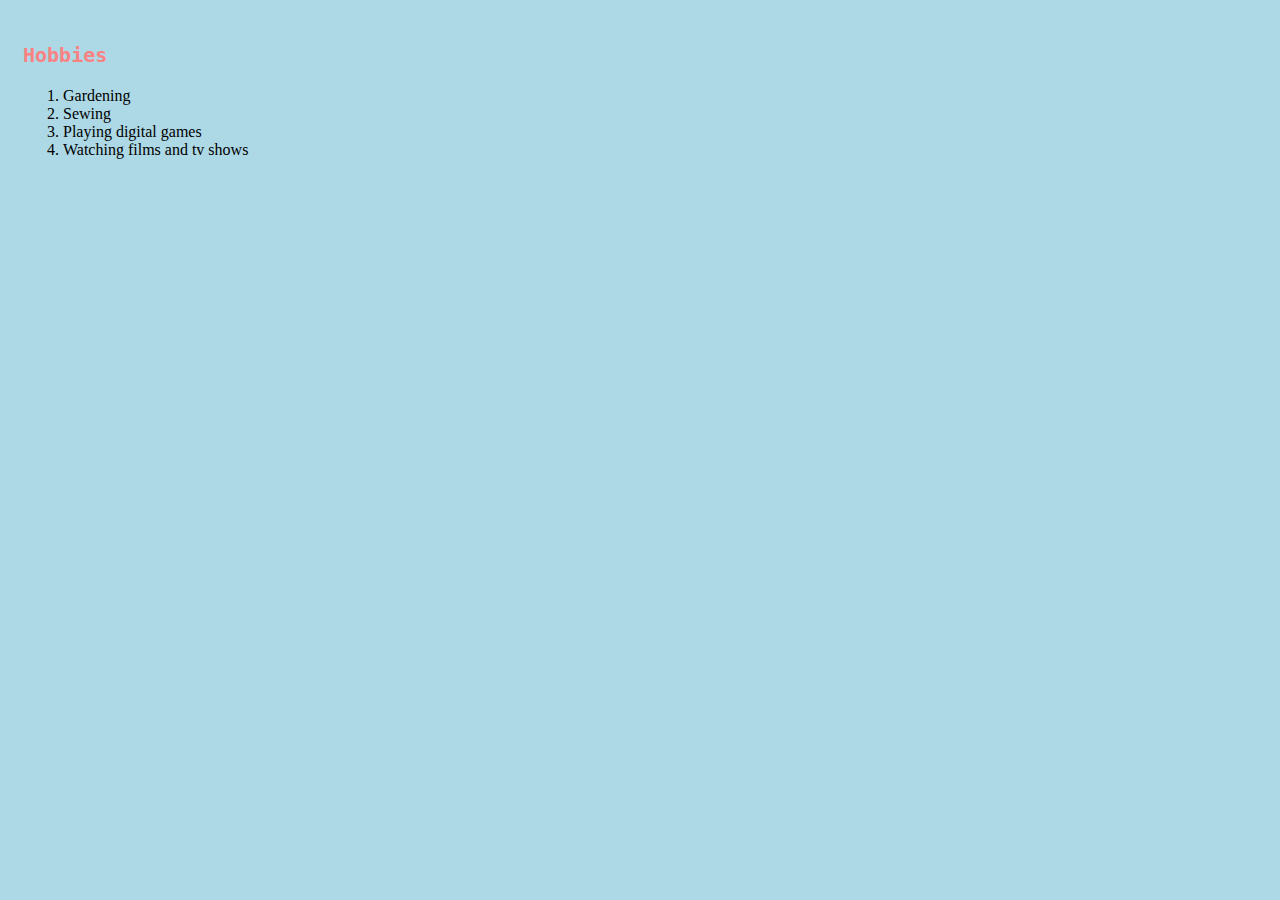
<file: hobbies.html>
<!DOCTYPE html>
<html lang="en" dir="ltr">
  <head>
    <meta charset="utf-8">
    <title>My Hobbies</title>
    <link rel="stylesheet" href="css/styles.css">
  </head>
  <body>
    <h3>Hobbies</h3>
      <ol>
        <li>Gardening</li>
        <li>Sewing</li>
        <li>Playing digital games</li>
        <li>Watching films and tv shows</li>
      </ol>

  </body>
</html>
</file>
<file: css/styles.css>
body {
    background-color: lightblue;
    padding: 15px;
    /*border: 10px solid transparent;
    border-image: url(Daisy.png) 30 round;*/
  }

  hr {
    border-style: dotted none none none;
    width: 5%;
    border-color: #ca5fa6;
    border-width: 5px;
  }

  h1 {
    color: #f36886;
    font-size: 45px;
    font-family: cursive;
  }

  h3 {
    color: #fa8282;
    font-family: monospace;
    font-size: 20px;
  }

  .textme{
    height: 200px;
  }
</file>
